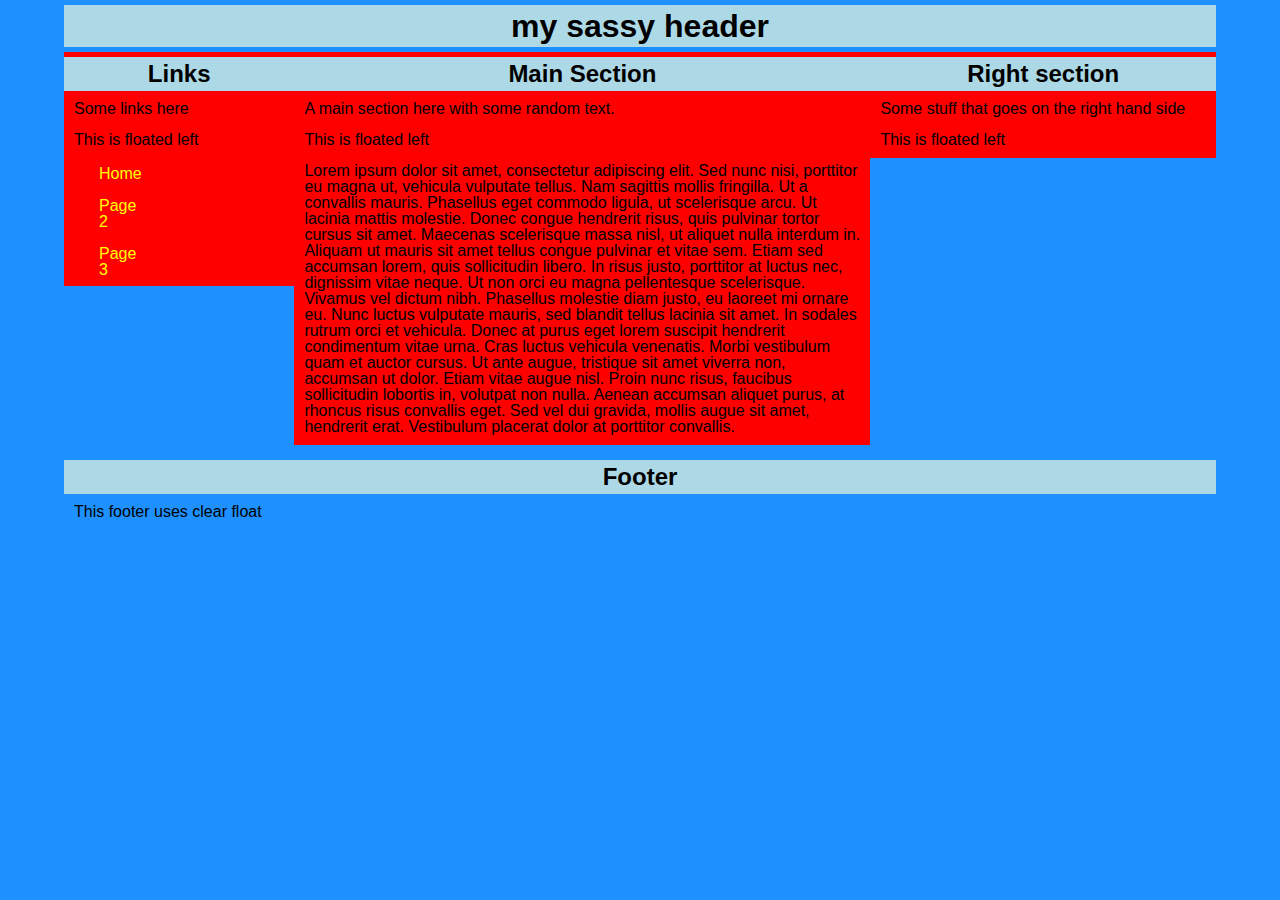
<file: 3-column float/index.html>
<!DOCTYPE html>
<html>
<head>
	<meta charset="utf-8">
	<title>This is a Sassy test</title>
	<link rel="stylesheet" type="text/css" href="stylesheets/test.css">
</head>
<body>
	<header>
		<h1>my sassy header</h1>
	</header>
	<nav class="left">
        <h2>Links</h2>
        <p>Some links here</p>
        <p>This is floated left</p>
        <ul>
            <li><a href="index.html" class="selected">Home</a></li>
            <li><a href="page2.html">Page 2</a></li>
            <li><a href="page3.html">Page 3</a></li>
        </ul>
	</nav>
	<section class="left" id="main_section">
        <h2>Main Section</h2>
        <p>A main section here with some random text.</p>
        <p>This is floated left</p>
        <p> Lorem ipsum dolor sit amet, consectetur adipiscing elit. Sed nunc nisi, porttitor eu magna ut, vehicula vulputate tellus. Nam sagittis mollis fringilla. Ut a convallis mauris. Phasellus eget commodo ligula, ut scelerisque arcu. Ut lacinia mattis molestie. Donec congue hendrerit risus, quis pulvinar tortor cursus sit amet. Maecenas scelerisque massa nisl, ut aliquet nulla interdum in. Aliquam ut mauris sit amet tellus congue pulvinar et vitae sem. Etiam sed accumsan lorem, quis sollicitudin libero. In risus justo, porttitor at luctus nec, dignissim vitae neque.

            Ut non orci eu magna pellentesque scelerisque. Vivamus vel dictum nibh. Phasellus molestie diam justo, eu laoreet mi ornare eu. Nunc luctus vulputate mauris, sed blandit tellus lacinia sit amet. In sodales rutrum orci et vehicula. Donec at purus eget lorem suscipit hendrerit condimentum vitae urna. Cras luctus vehicula venenatis. Morbi vestibulum quam et auctor cursus. Ut ante augue, tristique sit amet viverra non, accumsan ut dolor. Etiam vitae augue nisl. Proin nunc risus, faucibus sollicitudin lobortis in, volutpat non nulla. Aenean accumsan aliquet purus, at rhoncus risus convallis eget. Sed vel dui gravida, mollis augue sit amet, hendrerit erat. Vestibulum placerat dolor at porttitor convallis.</p>
	</section>

    <section class="left" id="right_section">
        <h2>Right section</h2>
        <p>Some stuff that goes on the right hand side</p>
        <p>This is floated left</p>
    </section>

    <div style="clear:both"></div>

	<footer class="clearfix">
        <h2>Footer</h2>
        <p>This footer uses clear float</p>
	</footer>
</body>
</html>
</file>
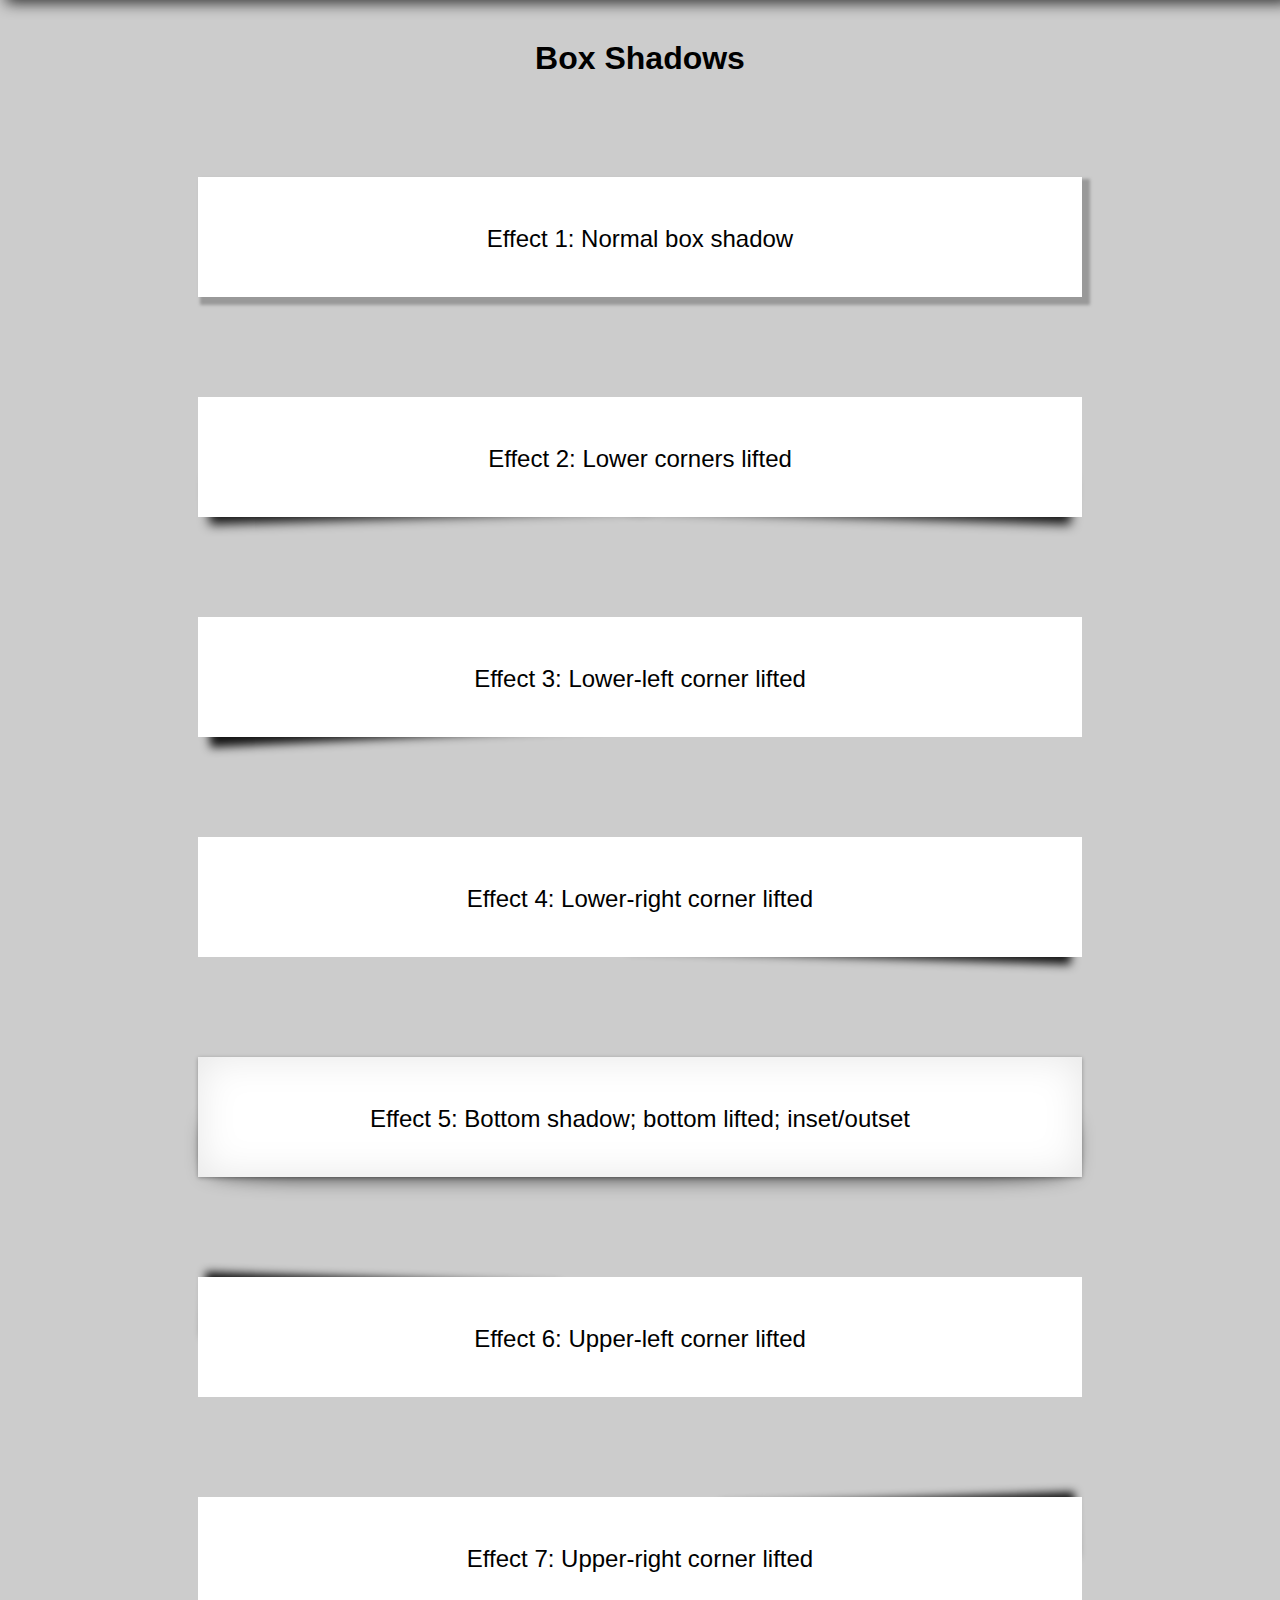
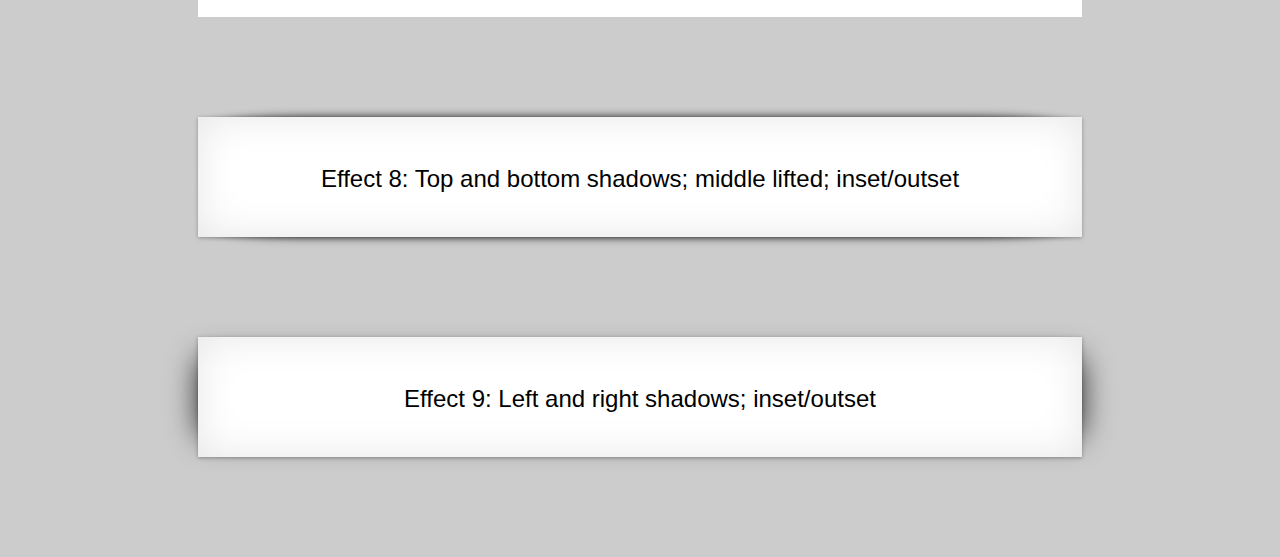
<file: boxshadows/index.html>
<!--Based on http://cssdeck.com/labs/different-css3-box-shadows-effects-->
<!DOCTYPE html>
<html>
<head>
    <title>Box Shadows</title>
    <meta charset="utf-8">
    <style>
        body {
            background: #ccc;
            font-family: helvetica, sans-serif;;
        }

         /*Give body top shadow*/
        body:before {
            content: "";
            position: fixed;
            width: 100%;
            height: 10px;
            top: -10px;
            box-shadow: 0 0 15px 2px rgba(0,0,0,0.9);
            z-index: 100;

        }

		/* Generic box */
        .box {
            width: 70%;
            margin: 100px auto;
            height: 120px;
            background: white;
        }

        h1 {
            margin: 40px;
            text-align: center;
            font-size: 2em;
        }
        p {
            font-size: 1.5em;
            position: relative;
            top: 40%;
            text-align: center;
        }
		/**************************** Effect 1 ********************/
        .effect1 {
            box-shadow: 5px 5px 3px 3px #999;
        }
		/**************************** Effect 2 ********************/
        .effect2 {
            position: relative;
        }

        .effect2:before, .effect2:after {
            z-index: -1;  /*move to the back*/
            content: "";
            position: absolute;
            top: 50%;
            bottom: 15px;
            left: 10px;
            width: 50%;
            /*max-width: 300px;*/
            box-shadow: 0 15px 11px rgba(0,0,0,0.9);
            transform: rotate(-2deg);
        }

        .effect2:after {
            transform: rotate(2deg);
            right: 10px;
            left: auto;
        }
		/**************************** Effect 3 ********************/
        .effect3 {
            position: relative;
        }

        .effect3:before {
            position: absolute;
            z-index: -1;
            content: "";
            top: 50%;
            bottom: 15px;
            left: 10px;
            width: 50%;
            box-shadow: 0 14px 10px rgba(0,0,0,0.9);
            transform: rotate(-3deg);
        }
		/**************************** Effect 4 ********************/
        .effect4 {
            position: relative;
        }

        .effect4:before {
            z-index: -1;
            content: "";
            position: absolute;
            top: 50%;
            bottom: 15px;
            right: 10px;
            width: 50%;
            box-shadow: 0 15px 10px rgba(0,0,0,0.9);
            transform: rotate(2deg);
        }
		/**************************** Effect 5 ********************/
        .effect5 {
            position: relative;
            box-shadow: 0 1px 4px rgba(0,0,0,0.3), 0 0 40px rgba(0,0,0,0.1) inset; /* inset and outset combined*/
        }

        .effect5:before, .effect5:after {
            content: "";
            position: absolute;
            z-index: -1;
            box-shadow: 0 0 20px rgba(0,0,0,0.8);
            top: 50%;
            bottom: 0;
            left: 10px;
            right: 10px;
            border-radius: 100px/10px; /* this causes shadow to curve up slightly at the ends */
        }

        /* Not sure what this does. Seems to just lighten shadow. Still investigating! */
        .effect5:after {
            right: 40px;
            left: auto;
            transform: skew(8deg) rotate(3deg);
        }
        /**************************** Effect 6 ********************/
        .effect6 {
            position: relative;
        }

        .effect6:before {
            content: "";
            z-index: -1;
            position: absolute;
            box-shadow: 0 -15px 9px rgba(0,0,0,0.9);
            width: 40%;
            left: 6px;
            top: 16px;
            bottom: 40px;
            transform: rotate(2deg);
        }
        /**************************** Effect 7 ********************/
        .effect7 {
            position: relative;
        }

        .effect7:before {
            content: "";
            z-index: -1;
            position: absolute;
            box-shadow: 0 -15px 9px rgba(0,0,0,0.9);
            width: 40%;
            right: 6px;
            top: 16px;
            bottom: 40px;
            transform: rotate(-2deg);
        }
        /**************************** Effect 8 ********************/
        .effect8 {
            position: relative;
            box-shadow: 0 1px 4px rgba(0,0,0,0.3), 0 0 40px rgba(0,0,0,0.1) inset; /* inset and outset combined*/
        }

        .effect8:before, .effect8:after {
            content: "";
            position: absolute;
            z-index: -1;
            box-shadow: 0 0 10px rgba(0,0,0,0.8);
            top: 0;
            bottom: 0;
            left: 10px;
            right: 10px;
            border-radius: 100px/10px; /* this causes shadow to curve up slightly at the ends */
        }

        /* Not sure what this does. Seems to just lighten shadow. Still investigating! */
        .effect8:after {
            right: 40px;
            left: auto;
            transform: skew(8deg) rotate(3deg);
        }
        /**************************** Effect 9 ********************/
        .effect9 {
            position: relative;
            box-shadow: 0 1px 4px rgba(0,0,0,0.3), 0 0 40px rgba(0,0,0,0.1) inset; /* inset and outset combined*/
        }

        .effect9:before, .effect9:after {
            content: "";
            position: absolute;
            z-index: -1;
            box-shadow: 0 0 30px rgba(0,0,0,0.8);
            top: 20px;
            bottom: 20px;
            left: 0;
            right: 0;
            border-radius: 10px/100px; /* this causes shadow to curve up slightly at the ends */
        }

        /* Not sure what this does. Seems to just lighten shadow. Still investigating! */
        .effect9:after {
            right: 140px;
            left: auto;
            transform: skew(8deg) rotate(3deg);
        }
    </style>
</head>
<body>
    <h1>Box Shadows</h1>
    <div class="box effect1">
        <p>Effect 1: Normal box shadow</p>
    </div>

    <div class="box effect2">
        <p>Effect 2: Lower corners lifted</p>
    </div>

    <div class="box effect3">
        <p>Effect 3: Lower-left corner lifted</p>
    </div>

    <div class="box effect4">
        <p>Effect 4: Lower-right corner lifted</p>
    </div>

    <div class="box effect5">
        <p>Effect 5: Bottom shadow; bottom lifted; inset/outset</p>
    </div>

    <div class="box effect6">
        <p>Effect 6: Upper-left corner lifted</p>
    </div>

    <div class="box effect7">
        <p>Effect 7: Upper-right corner lifted</p>
    </div>

    <div class="box effect8">
        <p>Effect 8: Top and bottom shadows; middle lifted; inset/outset</p>
    </div>

    <div class="box effect9">
        <p>Effect 9: Left and right shadows; inset/outset</p>
    </div>
</body>
</html>
</file>
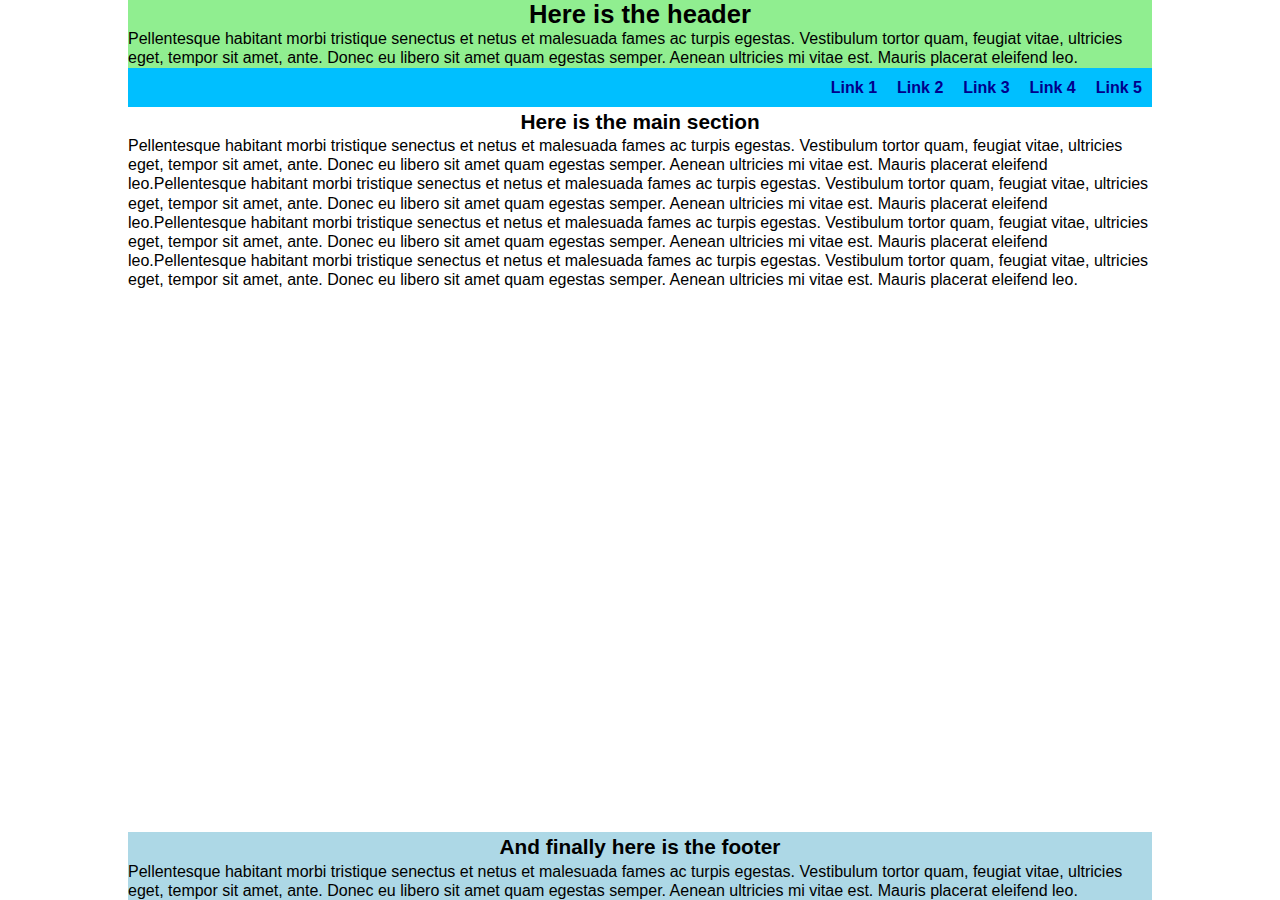
<file: flexbox/index.html>
<!DOCTYPE html>
<html>
<head>
    <title>Flexible Box Model</title>
    <link rel="stylesheet" href="stylesheets/style.css">
</head>
<body class="site">

        <header class="header">
            <h1>Here is the header</h1>
            <p>Pellentesque habitant morbi tristique senectus et netus et malesuada fames ac turpis egestas. Vestibulum tortor quam, feugiat vitae, ultricies eget, tempor sit amet, ante. Donec eu libero sit amet quam egestas semper. Aenean ultricies mi vitae est. Mauris placerat eleifend leo.</p>
        </header>


        <nav>
            <ul class="links">
                <li><a href="#">Link 1</a></li>
                <li><a href="#">Link 2</a></li>
                <li><a href="#">Link 3</a></li>
                <li><a href="#">Link 4</a></li>
                <li><a href="#">Link 5</a></li>
            </ul>
        </nav>

        <section class="main">
            <h2>Here is the main section</h2>
            <p>Pellentesque habitant morbi tristique senectus et netus et malesuada fames ac turpis egestas. Vestibulum tortor quam, feugiat vitae, ultricies eget, tempor sit amet, ante. Donec eu libero sit amet quam egestas semper. Aenean ultricies mi vitae est. Mauris placerat eleifend leo.Pellentesque habitant morbi tristique senectus et netus et malesuada fames ac turpis egestas. Vestibulum tortor quam, feugiat vitae, ultricies eget, tempor sit amet, ante. Donec eu libero sit amet quam egestas semper. Aenean ultricies mi vitae est. Mauris placerat eleifend leo.Pellentesque habitant morbi tristique senectus et netus et malesuada fames ac turpis egestas. Vestibulum tortor quam, feugiat vitae, ultricies eget, tempor sit amet, ante. Donec eu libero sit amet quam egestas semper. Aenean ultricies mi vitae est. Mauris placerat eleifend leo.Pellentesque habitant morbi tristique senectus et netus et malesuada fames ac turpis egestas. Vestibulum tortor quam, feugiat vitae, ultricies eget, tempor sit amet, ante. Donec eu libero sit amet quam egestas semper. Aenean ultricies mi vitae est. Mauris placerat eleifend leo.</p>
        </section>

        <footer class="footer">
            <h2>And finally here is the footer</h2>
            <p>Pellentesque habitant morbi tristique senectus et netus et malesuada fames ac turpis egestas. Vestibulum tortor quam, feugiat vitae, ultricies eget, tempor sit amet, ante. Donec eu libero sit amet quam egestas semper. Aenean ultricies mi vitae est. Mauris placerat eleifend leo.</p>
        </footer>


</body>
</html>
</file>
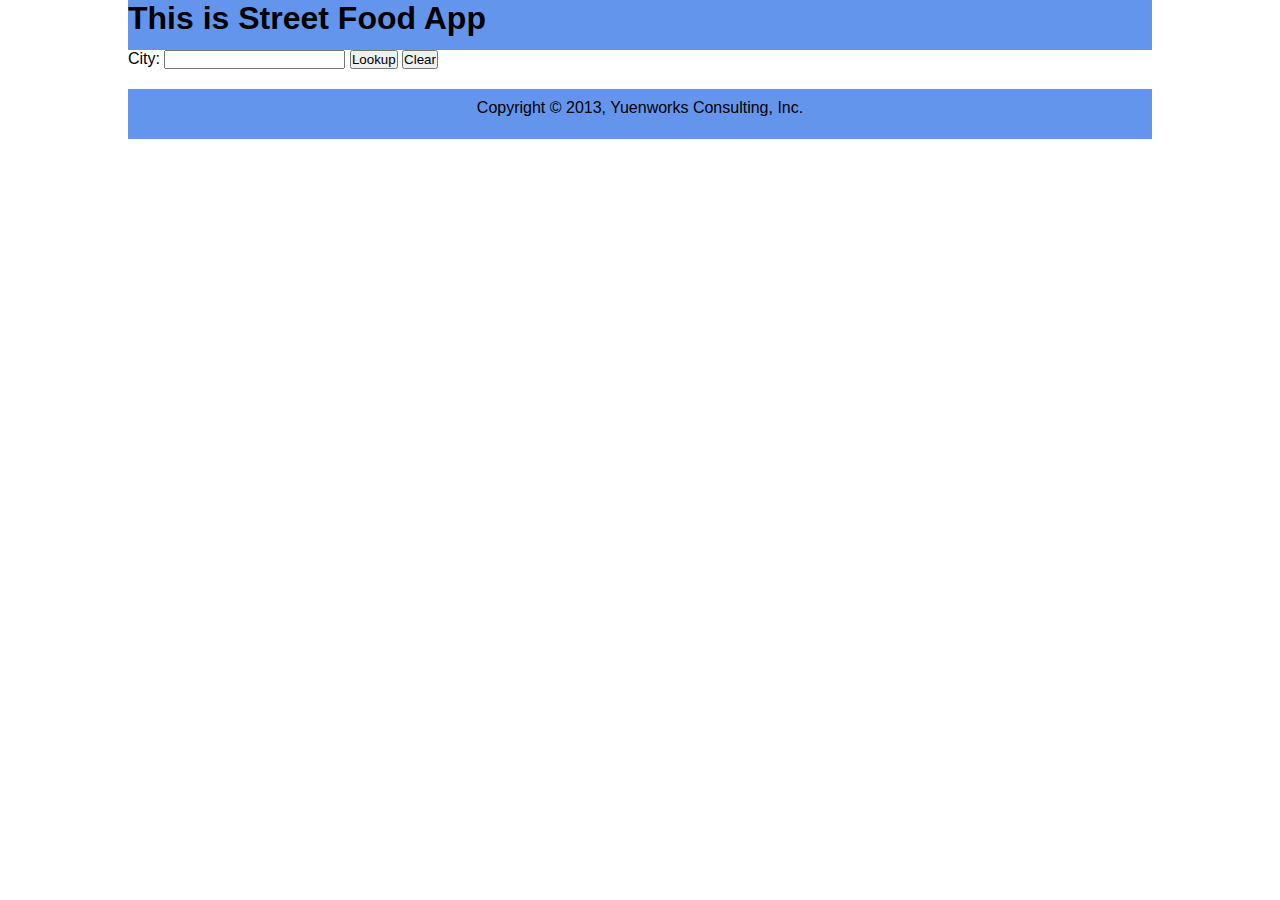
<file: streetFoodApp/index.html>
<!DOCTYPE html>
<html>
	<head>
		<meta charset="utf-8">
		<title>Street Foods</title>
        <script src="http://ajax.googleapis.com/ajax/libs/jquery/1.10.1/jquery.min.js"></script>
        <style>
            * {
                font-family: arial, sans-serif;
                margin: 0;
                padding: 0;
            }

            body {
                width: 80%;
                margin: 0 auto;
            }

            header {
                height: 50px;
            }

            footer {
                height: 50px;
                text-align: center;
            }

            p {
                padding: 10px 0;
            }

            .error {
                color: red;
                font-style: italic;
            }

            .resultContainer {
                width: 80%;
                margin: 20px auto;
            }

            footer, header {
                background-color: cornflowerblue;
            }

            .resultTable {
                border-collapse: collapse;
                width: 100%;
            }

            .tableHeader {
                background-color: cornflowerblue;
            }

            .tableHeaderName, .tableHeaderDesc {
                padding: 7px;
            }

            .tableHeaderName {
                width: 35%;
            }

            .tableHeaderDesc {
                width: 65%;
            }
            
            .vendorName {
                text-align: center;
            }

            a.vendorURL {
                text-decoration: none;
            }

            .vendorDesc {
                font-style: italic;
            }

            td {
                padding: 5px;
            }

            .hide {
                display: none;
            }

        </style>
		<script>
			function getFoodInfo(){
				var city = document.getElementById("city");
                var output = document.getElementById("output");

                if (city.value == ""){
                    output.innerHTML = "Please enter a city";
                    return false;
                }

                // use YQL to get json data, http://developer.yahoo.com/yql/
                $.ajax({
                    url: "http://query.yahooapis.com/v1/public/yql",
                    data:{
                        q: "select * from json where url='http://data.streetfoodapp.com/1.1/schedule/" + city.value.toLocaleLowerCase() + "'",
                        format: "json"
                    },

                    // Show loading image
                    beforeSend: function(){
                        $('#loading').show();
                    },

                    success: function(response){
                        // Check if response returned is empty
                        if ($.isEmptyObject(response.query.results) || (response.query.results.json.metadata == null)){
                            output.innerHTML = "City not found. Enter another city.";
                        }
                        // Response is not empty
                        else {
                            var table = $('<table></table>').addClass("resultTable");
                            var tableHeader = $('<thead></thead>').addClass("tableHeader");
                            var tableHeaderName = $('<th></th>').addClass("tableHeaderName").text("Establishment Name");
                            var tableHeaderDesc = $('<th></th>').addClass("tableHeaderDesc").text("Description");
                            var tableBody = $('<tbody></tbody>');

                            // Clear table and any messages
                            output.innerHTML = "";
                            $('.resultContainer').empty();

                            // Create table within the container
                            $('.resultContainer').append(table);

                            // Append <thead>
                            table.append(tableHeader);

                            // Append header rows
                            tableHeader.append(tableHeaderName);
                            tableHeader.append(tableHeaderDesc);

                            // Append <tbody> tags
                            table.append(tableBody);

                            // Loop through each returned record and append to the table body
                            $.each(response.query.results.json.vendors, function(i, vendors){
                                // Add a new row for each vendor
                                var row = $('<tr></tr>').addClass("resultRow");

                                var url = vendors.url;
                                // Populate vendor name cell
                                if (vendors.url == "null") {
                                    var name = $('<td></td>').addClass("vendorName").text(vendors.name);
                                }
                                else {
                                    var link = '<a target="_blank" class="vendorURL" href="http://' + url + '">' + vendors.name + '</a>';
                                    var name = $('<td></td>').addClass("vendorName").append(link);
                                }

                                // Populate vendor description cell
                                var desc = $('<td></td>').addClass("vendorDesc").text(vendors.description);

                                tableBody.append(row);
                                row.append(name);
                                row.append(desc);

                                // Note that jQuery table indexing starts at 0 (even)
                                $("tr:odd").css("background-color", "#fff");
                                $("tr:even").css("background-color", "#ccc");
                            });
                        }
                    },

                    // Hide loading image
                    complete: function(){
                        $('#loading').hide();
                    }
                });
                return false;
			}
		</script>
	</head>

	<body>
		<header>
			<h1>This is Street Food App</h1>
		</header>

		<main>
			<form action="" name="lookup" onsubmit="return getFoodInfo()">
        		<label for="city">City:</label>
        		<input type="text" id="city" name="city">
        		<button id="lookup" name="lookup">Lookup</button>
        		<input type="reset" value="Clear">
    		</form>
            <div id="loading" class="hide"><img alt="Loading..." src="images/ajax-loader.gif"></div>
            <div id="output" class="error"></div>
            <div class="resultContainer"></div>
		</main>

        <footer>
            <p>Copyright &copy; 2013, Yuenworks Consulting, Inc.</p>
        </footer>
	</body>
</html>
</file>
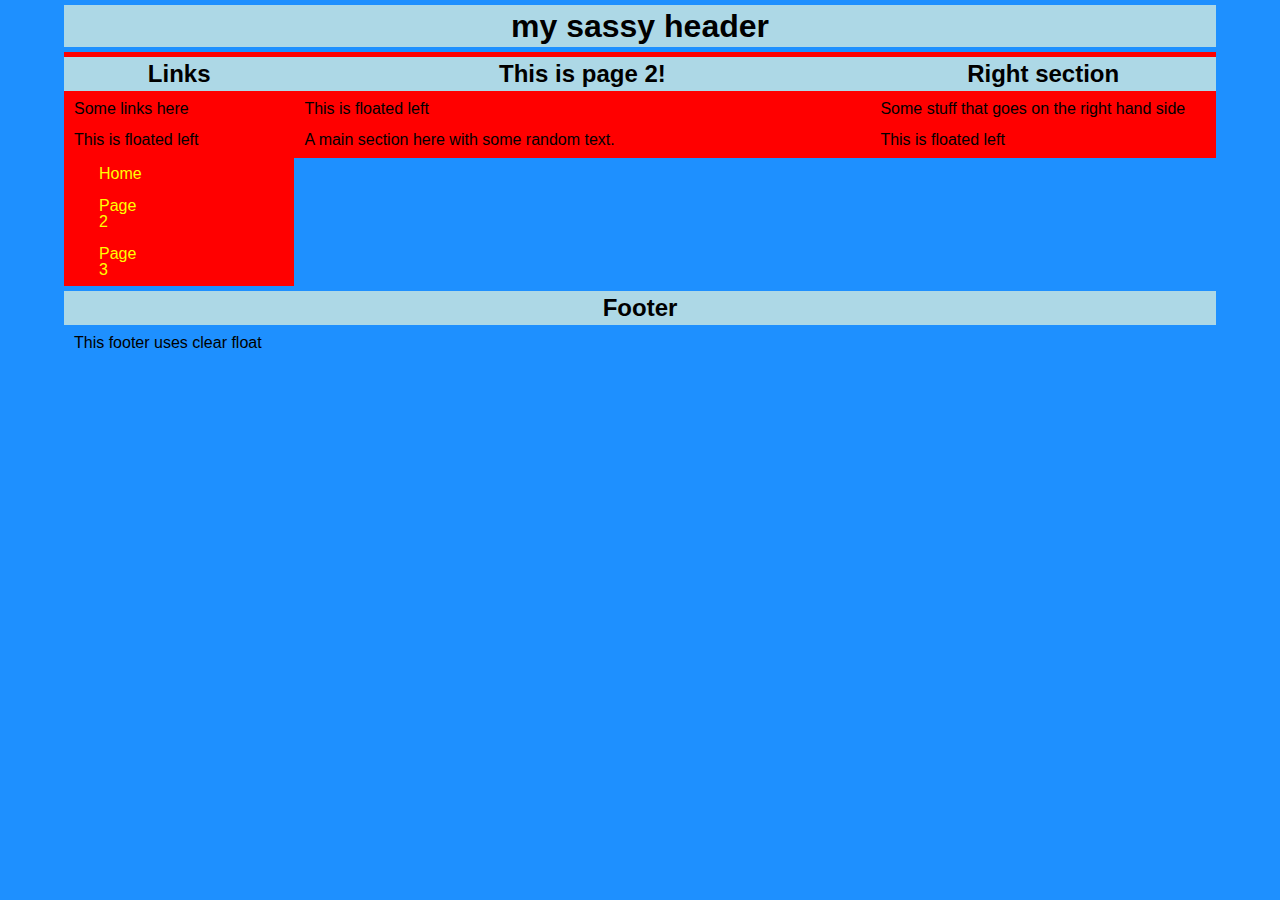
<file: 3-column float/page2.html>
<!DOCTYPE html>
<html>
<head>
    <meta charset="utf-8">
    <title>This is page 2 of Sassy test</title>
    <link rel="stylesheet" type="text/css" href="stylesheets/test.css">
</head>
<body>
    <header>
        <h1>my sassy header</h1>
    </header>
    <nav class="left">
        <h2>Links</h2>
        <p>Some links here</p>
        <p>This is floated left</p>
        <ul>
            <li><a href="index.html">Home</a></li>
            <li><a href="page2.html" class="selected">Page 2</a></li>
            <li><a href="page3.html">Page 3</a></li>
        </ul>
    </nav>
    <section class="left" id="main_section">
        <h2>This is page 2!</h2>
        <p>This is floated left</p>
        <p>A main section here with some random text.</p>
    </section>

    <section class="left" id="right_section">
        <h2>Right section</h2>
        <p>Some stuff that goes on the right hand side</p>
        <p>This is floated left</p>
    </section>

    <footer class="clearfix">
        <h2>Footer</h2>
        <p>This footer uses clear float</p>
    </footer>
</body>
</html>
</file>
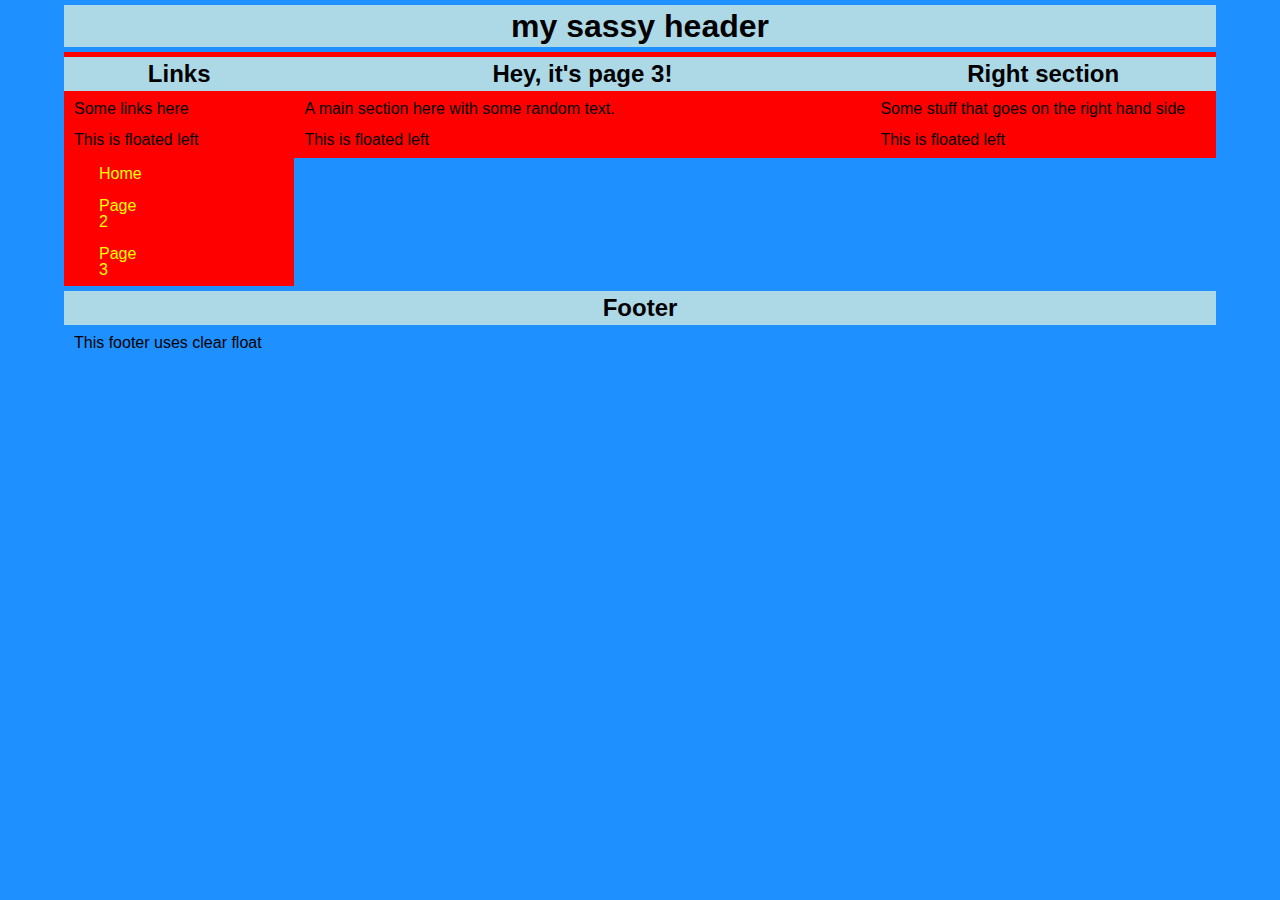
<file: 3-column float/page3.html>
<!DOCTYPE html>
<html>
<head>
    <meta charset="utf-8">
    <title>This is page 3 of Sassy test</title>
    <link rel="stylesheet" type="text/css" href="stylesheets/test.css">
</head>
<body>
<header>
    <h1>my sassy header</h1>
</header>
<nav class="left">
    <h2>Links</h2>
    <p>Some links here</p>
    <p>This is floated left</p>
    <ul>
        <li><a href="index.html">Home</a></li>
        <li><a href="page2.html">Page 2</a></li>
        <li><a href="page3.html" class="selected">Page 3</a></li>
    </ul>
</nav>
<section class="left" id="main_section">
    <h2>Hey, it's page 3!</h2>
    <p>A main section here with some random text.</p>
    <p>This is floated left</p>
</section>

<section class="left" id="right_section">
    <h2>Right section</h2>
    <p>Some stuff that goes on the right hand side</p>
    <p>This is floated left</p>
</section>

<footer class="clearfix">
    <h2>Footer</h2>
    <p>This footer uses clear float</p>
</footer>
</body>
</html>
</file>
<file: 3-column float/stylesheets/test.css>
/* line 17, C:/Program Files (x86)/compass.app/lib/ruby/compass_0.12/compass-0.12.2/frameworks/compass/stylesheets/compass/reset/_utilities.scss */
html, body, div, span, applet, object, iframe,
h1, h2, h3, h4, h5, h6, p, blockquote, pre,
a, abbr, acronym, address, big, cite, code,
del, dfn, em, img, ins, kbd, q, s, samp,
small, strike, strong, sub, sup, tt, var,
b, u, i, center,
dl, dt, dd, ol, ul, li,
fieldset, form, label, legend,
table, caption, tbody, tfoot, thead, tr, th, td,
article, aside, canvas, details, embed,
figure, figcaption, footer, header, hgroup,
menu, nav, output, ruby, section, summary,
time, mark, audio, video {
  margin: 0;
  padding: 0;
  border: 0;
  font: inherit;
  font-size: 100%;
  vertical-align: baseline;
}

/* line 22, C:/Program Files (x86)/compass.app/lib/ruby/compass_0.12/compass-0.12.2/frameworks/compass/stylesheets/compass/reset/_utilities.scss */
html {
  line-height: 1;
}

/* line 24, C:/Program Files (x86)/compass.app/lib/ruby/compass_0.12/compass-0.12.2/frameworks/compass/stylesheets/compass/reset/_utilities.scss */
ol, ul {
  list-style: none;
}

/* line 26, C:/Program Files (x86)/compass.app/lib/ruby/compass_0.12/compass-0.12.2/frameworks/compass/stylesheets/compass/reset/_utilities.scss */
table {
  border-collapse: collapse;
  border-spacing: 0;
}

/* line 28, C:/Program Files (x86)/compass.app/lib/ruby/compass_0.12/compass-0.12.2/frameworks/compass/stylesheets/compass/reset/_utilities.scss */
caption, th, td {
  text-align: left;
  font-weight: normal;
  vertical-align: middle;
}

/* line 30, C:/Program Files (x86)/compass.app/lib/ruby/compass_0.12/compass-0.12.2/frameworks/compass/stylesheets/compass/reset/_utilities.scss */
q, blockquote {
  quotes: none;
}
/* line 103, C:/Program Files (x86)/compass.app/lib/ruby/compass_0.12/compass-0.12.2/frameworks/compass/stylesheets/compass/reset/_utilities.scss */
q:before, q:after, blockquote:before, blockquote:after {
  content: "";
  content: none;
}

/* line 32, C:/Program Files (x86)/compass.app/lib/ruby/compass_0.12/compass-0.12.2/frameworks/compass/stylesheets/compass/reset/_utilities.scss */
a img {
  border: none;
}

/* line 116, C:/Program Files (x86)/compass.app/lib/ruby/compass_0.12/compass-0.12.2/frameworks/compass/stylesheets/compass/reset/_utilities.scss */
article, aside, details, figcaption, figure, footer, header, hgroup, menu, nav, section, summary {
  display: block;
}

/* line 9, ../sass/test.scss */
nav, #main_section, #right_section {
  background: red;
}

/* line 14, ../sass/test.scss */
body {
  background: dodgerblue;
  width: 90%;
  margin: 0 auto;
  font-family: arial, sans-serif;
}

/* line 44, ../sass/test.scss */
a {
  display: block;
  text-decoration: none;
  width: 50px;
  padding: 5px;
}
/* line 49, ../sass/test.scss */
a:link {
  color: yellow;
}
/* line 52, ../sass/test.scss */
a:visited {
  color: darkblue;
}
/* line 55, ../sass/test.scss */
a:hover {
  background: yellow;
  color: saddlebrown;
}
/* line 59, ../sass/test.scss */
a:active {
  color: blue;
}

/* line 64, ../sass/test.scss */
h1 {
  font-weight: bold;
  text-align: center;
  font-size: 2em;
  padding: 5px 0;
  margin: 5px 0;
  background: lightblue;
}

/* line 68, ../sass/test.scss */
h2 {
  font-weight: bold;
  text-align: center;
  font-size: 2em;
  padding: 5px 0;
  margin: 5px 0;
  background: lightblue;
  font-size: 1.5em;
}

/* line 73, ../sass/test.scss */
ul {
  margin-left: 20px;
}

/* line 77, ../sass/test.scss */
li {
  margin-left: 10px;
  padding: 3px 0;
}

/* line 81, ../sass/test.scss */
p {
  margin: 5px;
  padding: 5px;
}

/* line 85, ../sass/test.scss */
.left {
  float: left;
}

/* Total width of nav + main_section + right_section = width of body (which is 90%) */
/* line 90, ../sass/test.scss */
nav {
  width: 20%;
}

/* line 94, ../sass/test.scss */
#main_section {
  width: 50%;
}

/* line 98, ../sass/test.scss */
#right_section {
  width: 30%;
}

/* line 102, ../sass/test.scss */
footer {
  margin-top: 10px;
}

/* line 107, ../sass/test.scss */
.clearfix:before {
  content: "";
  display: table;
  clear: both;
}
</file>
<file: flexbox/stylesheets/style.css>
/* line 17, ../../../../../../../Program Files (x86)/compass.app/lib/ruby/compass_0.12/compass-0.12.2/frameworks/compass/stylesheets/compass/reset/_utilities.scss */
html, body, div, span, applet, object, iframe,
h1, h2, h3, h4, h5, h6, p, blockquote, pre,
a, abbr, acronym, address, big, cite, code,
del, dfn, em, img, ins, kbd, q, s, samp,
small, strike, strong, sub, sup, tt, var,
b, u, i, center,
dl, dt, dd, ol, ul, li,
fieldset, form, label, legend,
table, caption, tbody, tfoot, thead, tr, th, td,
article, aside, canvas, details, embed,
figure, figcaption, footer, header, hgroup,
menu, nav, output, ruby, section, summary,
time, mark, audio, video {
  margin: 0;
  padding: 0;
  border: 0;
  font: inherit;
  font-size: 100%;
  vertical-align: baseline;
}

/* line 22, ../../../../../../../Program Files (x86)/compass.app/lib/ruby/compass_0.12/compass-0.12.2/frameworks/compass/stylesheets/compass/reset/_utilities.scss */
html {
  line-height: 1;
}

/* line 24, ../../../../../../../Program Files (x86)/compass.app/lib/ruby/compass_0.12/compass-0.12.2/frameworks/compass/stylesheets/compass/reset/_utilities.scss */
ol, ul {
  list-style: none;
}

/* line 26, ../../../../../../../Program Files (x86)/compass.app/lib/ruby/compass_0.12/compass-0.12.2/frameworks/compass/stylesheets/compass/reset/_utilities.scss */
table {
  border-collapse: collapse;
  border-spacing: 0;
}

/* line 28, ../../../../../../../Program Files (x86)/compass.app/lib/ruby/compass_0.12/compass-0.12.2/frameworks/compass/stylesheets/compass/reset/_utilities.scss */
caption, th, td {
  text-align: left;
  font-weight: normal;
  vertical-align: middle;
}

/* line 30, ../../../../../../../Program Files (x86)/compass.app/lib/ruby/compass_0.12/compass-0.12.2/frameworks/compass/stylesheets/compass/reset/_utilities.scss */
q, blockquote {
  quotes: none;
}
/* line 103, ../../../../../../../Program Files (x86)/compass.app/lib/ruby/compass_0.12/compass-0.12.2/frameworks/compass/stylesheets/compass/reset/_utilities.scss */
q:before, q:after, blockquote:before, blockquote:after {
  content: "";
  content: none;
}

/* line 32, ../../../../../../../Program Files (x86)/compass.app/lib/ruby/compass_0.12/compass-0.12.2/frameworks/compass/stylesheets/compass/reset/_utilities.scss */
a img {
  border: none;
}

/* line 116, ../../../../../../../Program Files (x86)/compass.app/lib/ruby/compass_0.12/compass-0.12.2/frameworks/compass/stylesheets/compass/reset/_utilities.scss */
article, aside, details, figcaption, figure, footer, header, hgroup, menu, nav, section, summary {
  display: block;
}

/* line 27, ../sass/style.scss */
.site {
  width: 80%;
  margin: auto;
  font-family: arial, helvetica, sans-serif;
  line-height: 1.2em;
  display: -webkit-box;
  display: -moz-box;
  display: -ms-flexbox;
  display: -webkit-flex;
  display: flex;
  min-height: 100vh;
  flex-direction: column;
}

/* line 38, ../sass/style.scss */
.header {
  background: lightgreen;
}

/* line 42, ../sass/style.scss */
.main {
  -webkit-box-flex: 1;
  -moz-box-flex: 1;
  -webkit-flex: 1;
  -ms-flex: 1;
  flex: 1;
}

/* line 46, ../sass/style.scss */
.main {
  background: white;
}

/* line 51, ../sass/style.scss */
nav .links {
  display: -webkit-box;
  display: -moz-box;
  display: -ms-flexbox;
  display: -webkit-flex;
  display: flex;
  flex-flow: row wrap;
  justify-content: flex-end;
  background: deepskyblue;
}
/* line 59, ../sass/style.scss */
nav .links a {
  color: white;
  font-weight: bold;
  display: block;
  padding: 10px;
  text-decoration: none;
}
/* line 65, ../sass/style.scss */
nav .links a:link {
  color: darkblue;
}
/* line 68, ../sass/style.scss */
nav .links a:visited {
  color: yellow;
}
/* line 71, ../sass/style.scss */
nav .links a:hover {
  background: #00b4f0;
}
/* line 74, ../sass/style.scss */
nav .links a:active {
  color: red;
}

/* line 81, ../sass/style.scss */
.footer {
  background: lightblue;
}

/* line 85, ../sass/style.scss */
h1, h2 {
  padding: 5px;
  font-weight: bold;
  text-align: center;
}

/* line 91, ../sass/style.scss */
h1 {
  font-size: 1.6em;
}

/* line 95, ../sass/style.scss */
h2 {
  font-size: 1.3em;
}

@media only screen and (max-width: 800px) {
  /* line 100, ../sass/style.scss */
  nav .links {
    background: red;
    justify-content: space-around;
  }
}
@media only screen and (max-width: 500px) {
  /* line 107, ../sass/style.scss */
  .site {
    width: 100%;
  }

  /* line 110, ../sass/style.scss */
  nav .links {
    background: orange;
    flex-direction: column;
    align-items: center;
  }
}
</file>
